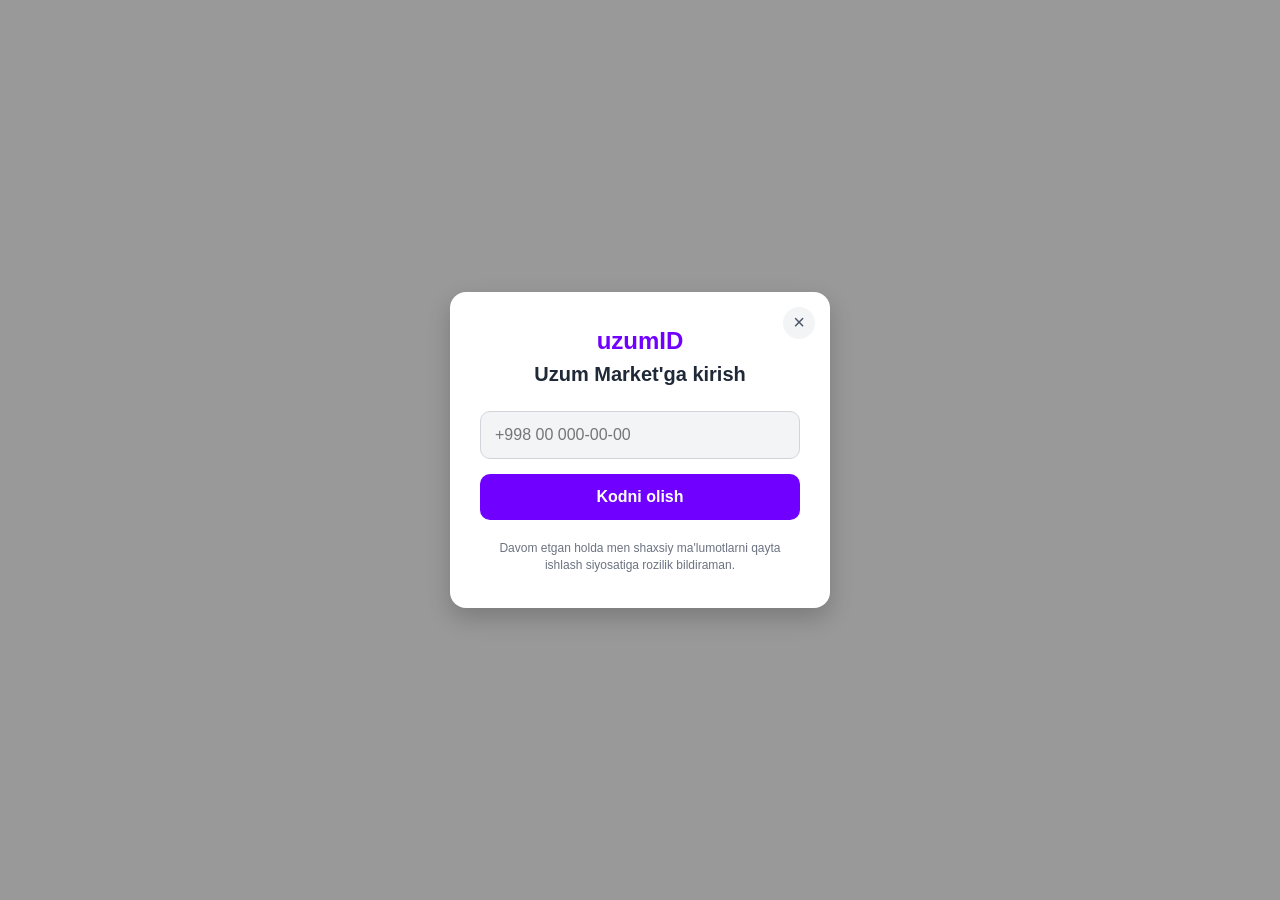
<file: sign.html>
<!DOCTYPE html>
<html lang="uz">
<head>
    <meta charset="UTF-8">
    <meta name="viewport" content="width=device-width, initial-scale=1.0">
    <title>Uzum Market'ga kirish</title>
    <link rel="stylesheet" href="style.css">
</head>
<body class="login-page">

    <div class="modal-card">
     
        <a href="index.html" class="close-btn">&times;</a>
        
        <h2 class="modal-title"><span>uzum</span>ID</h2>
        <h3>Uzum Market'ga kirish</h3>
        
        <input type="text" class="phone-input" placeholder="+998 00 000-00-00">
        <button class="code-btn">Kodni olish</button>

        <p class="modal-footer">
            Davom etgan holda men shaxsiy ma'lumotlarni qayta ishlash siyosatiga rozilik bildiraman.
        </p>
    </div>

</body>
</html>
</file>
<file: style.css>
* {
    margin: 0;
    padding: 0;
    box-sizing: border-box;
}

body {
    background-color: rgb(237, 228, 228);
    font-family: sans-serif;
}

/* --- HEADER VA NAVIGATSIYA --- */

.chiziq {
    padding: 12px 40px;
    background-color: #ffffff;
    box-shadow: 0 2px 8px rgba(0, 0, 0, 0.05);
}

.nav-container {
    display: flex;
    align-items: center;
    justify-content: space-between;
    gap: 20px;
    width: 100%;
}

.logo-link {
    text-decoration: none;
    display: flex;
    align-items: center;
    gap: 12px;
    cursor: pointer;
}

.logo img {
    width: 50px;
    height: 50px;
    border-radius: 50%;
    background-color: #ccff00;
    border: none;
    padding: 5px;
    object-fit: contain;
    box-shadow: 0px 6px 10px rgba(0, 0, 0, 0.2);
}

.uzum {
    color: #6c2bd9;
    font-size: 20px;
    font-weight: bold;
    line-height: 1.1;
    white-space: nowrap;
}

/* --- KATALOG (DETAILS / SUMMARY) --- */

.catalog-wrapper {
    position: relative;
    display: inline-block;
}

.catalog-wrapper summary::-webkit-details-marker {
    display: none;
}

.catalog-wrapper summary {
    list-style: none;
    cursor: pointer;
}

.katalog-btn {
    background-color: #7000ff;
    color: white;
    border: none;
    border-radius: 10px;
    padding: 12px 20px;
    font-size: 16px;
    font-weight: 600;
    display: flex;
    align-items: center;
    gap: 8px;
    white-space: nowrap;
    text-decoration: none;
}

.cat-icon {
    width: 20px;
    height: 20px;
    object-fit: contain;
}

/* --- VERTIKAL MENYU --- */

.catalog-menu {
    position: absolute;
    top: 55px;
    left: 0;
    width: 260px;
    background-color: #ffffff;
    border-radius: 12px;
    box-shadow: 0 10px 25px rgba(0, 0, 0, 0.15);
    padding: 10px 0;
    z-index: 1000;
}

.main-categories {
    list-style: none;
    margin: 0;
    padding: 0;
}

.main-categories li a {
    display: block;
    padding: 12px 20px;
    color: #212121;
    text-decoration: none;
    font-size: 15px;
    font-weight: 500;
    transition: background-color 0.2s, color 0.2s;
}

.main-categories li a:hover {
    background-color: #f3e8ff;
    color: #7000ff;
}



.search-box {
    flex-grow: 1;
    max-width: 550px;
}

#search {
    width: 100%;
    padding: 12px 20px;
    font-size: 16px;
    border: none;
    background-color: #edeff2;
    border-radius: 10px;
    outline: none;
    color: black;
}



.nav-icons {
    display: flex;
    align-items: center;
    gap: 10px;
}

.icon-item {
    display: flex;
    align-items: center;
    gap: 6px;
    padding: 8px 12px;
    border-radius: 8px;
    font-size: 14px;
    font-weight: 500;
    color: #212121;
    cursor: pointer;
    white-space: nowrap;
    text-decoration: none;
    transition: background-color 0.2s;
}

.icon-item img {
    width: 20px;
    height: 20px;
    object-fit: contain;
}

.icon-item:hover {
    background-color: #e2e8f0;
}



.maishiy-content {
    max-width: 1200px;
    margin: 30px auto;
    padding: 0 40px;
}

.maishiy-content h2 {
    font-size: 24px;
    margin-bottom: 20px;
    color: #1f2937;
}

.horizontal-grid-5 {
    display: grid;
    grid-template-columns: repeat(5, 1fr);
    gap: 15px;
}

.sub-card {
    background-color: #ffffff;
    border: 1px solid #e5e7eb;
    border-radius: 12px;
    padding: 25px 15px;
    text-align: center;
    text-decoration: none;
    color: #212121;
    font-size: 16px;
    font-weight: 500;
    box-shadow: 0 2px 5px rgba(0,0,0,0.05);
    transition: 0.2s;
}

.sub-card:hover {
    background-color: #f3e8ff;
    color: #7000ff;
    border-color: #7000ff;
    transform: translateY(-2px);
}



.login-page {
    min-height: 100vh;
    display: flex;
    justify-content: center;
    align-items: center;
    background-color: rgba(0, 0, 0, 0.4);
}

.modal-card {
    background-color: #ffffff;
    padding: 35px 30px;
    border-radius: 16px;
    width: 100%;
    max-width: 380px;
    text-align: center;
    position: relative;
    box-shadow: 0 10px 25px rgba(0, 0, 0, 0.2);
}

.close-btn {
    position: absolute;
    top: 15px;
    right: 15px;
    background: #f3f4f6;
    border: none;
    font-size: 20px;
    width: 32px;
    height: 32px;
    border-radius: 50%;
    cursor: pointer;
    color: #4a5568;
    text-decoration: none;
    display: flex;
    align-items: center;
    justify-content: center;
}

.modal-title {
    font-size: 24px;
    color: #7000ff;
    margin-bottom: 8px;
    font-weight: bold;
}

.modal-card h3 {
    font-size: 20px;
    margin-bottom: 25px;
    color: #1f2937;
}

.phone-input {
    width: 100%;
    padding: 14px;
    font-size: 16px;
    border: 1px solid #d1d5db;
    border-radius: 10px;
    background-color: #f3f4f6;
    margin-bottom: 15px;
    outline: none;
}

.code-btn {
    width: 100%;
    padding: 14px;
    background-color: #7000ff;
    color: white;
    border: none;
    border-radius: 10px;
    font-size: 16px;
    font-weight: 600;
    cursor: pointer;
    margin-bottom: 20px;
}

.modal-footer {
    font-size: 12px;
    color: #6b7280;
    line-height: 1.4;
}

.product-grid-5 {
    display: grid;
    grid-template-columns: repeat(5, 1fr);
    gap: 15px;
    max-width: 1300px;
    margin: 0 auto;
}


.product-card {
    background-color: #ffffff;
    border-radius: 12px;
    overflow: hidden;
    box-shadow: 0 2px 8px rgba(0,0,0,0.06);
    display: flex;
    flex-direction: column;
    justify-content: space-between;
    transition: 0.2s;
}

.product-card:hover {
    box-shadow: 0 5px 15px rgba(0,0,0,0.12);
    transform: translateY(-3px);
}

.product-img-box {
    width: 100%;
    height: 180px;
    background-color: #f3f4f6;
    display: flex;
    align-items: center;
    justify-content: center;
}

.product-img-box img {
    width: 100%;
    height: 100%;
    object-fit: cover;
}

.product-info {
    padding: 12px;
    display: flex;
    flex-direction: column;
    gap: 8px;
}

.current-price {
    font-size: 16px;
    font-weight: bold;
    color: #1f2937;
}

.product-title {
    font-size: 13px;
    color: #4b5563;
    line-height: 1.3;
    height: 34px;
    overflow: hidden;
}


.buy-btn {
    background-color: #7000ff;
    color: white;
    border: none;
    border-radius: 8px;
    padding: 10px;
    font-size: 14px;
    font-weight: 600;
    cursor: pointer;
    transition: background-color 0.2s;
    width: 100%;
}

.buy-btn:hover {
    background-color: #5800cc;
}

/* MAHSULOTLAR KONTEYNERI (Bir chiziqda, pastga tushmaydi va kattaroq) */
.product-horizontal-container {
    display: flex !important;
    flex-direction: row !important;
    flex-wrap: nowrap !important; /* Kartochkalarni mutlaqo pastga tushirmaydi */
    justify-content: space-between !important;
    gap: 15px !important;
    width: 100% !important;
    max-width: 1400px !important; /* Ekran bo'ylab kattaroq yoyilishi uchun */
    margin: 0 auto !important;
    padding: 10px 0 20px 0;
}

/* KARTOCHKALAR (Kattalashtirilgan va bir chiziqda sig'adigan) */
.product-card {
    flex: 1 1 0px !important; /* Ekran kengligiga qarab 5 tasini teng va katta qilib taqsimlaydi */
    min-width: 220px !important;
    background-color: #ffffff;
    border-radius: 16px;
    padding: 12px;
    box-shadow: 0 4px 12px rgba(0, 0, 0, 0.08);
    display: flex;
    flex-direction: column;
    justify-content: space-between;
    transition: transform 0.2s, box-shadow 0.2s;
}

.product-card:hover {
    transform: translateY(-4px);
    box-shadow: 0 8px 20px rgba(0, 0, 0, 0.12);
}

/* RASM QISMI (Kattaroq balandlikda) */
.product-img-box {
    position: relative;
    width: 100%;
    height: 220px !important; /* Rasmlar kattalashtirildi */
    background-color: #f3f4f6;
    border-radius: 12px;
    overflow: hidden;
    display: flex;
    align-items: center;
    justify-content: center;
}

.product-img-box img {
    width: 100%;
    height: 100%;
    object-fit: cover;
}

/* SARALANGANLAR YURAKCHASI */
.wishlist-btn {
    position: absolute;
    top: 10px;
    right: 10px;
    background: rgba(255, 255, 255, 0.85);
    border: none;
    border-radius: 50%;
    width: 34px;
    height: 34px;
    font-size: 18px;
    cursor: pointer;
    display: flex;
    align-items: center;
    justify-content: center;
    color: #4b5563;
    transition: 0.2s;
    z-index: 2;
}

.wishlist-btn:hover {
    background: #ffffff;
    color: #ef4444;
}

/* MATN SHRIFTLARI VA YORLIQLAR */
.current-price {
    font-size: 17px !important;
    font-weight: bold;
    color: #1f2937;
}

.old-price {
    font-size: 13px !important;
    color: #9ca3af;
    text-decoration: line-through;
}

.installment-badge {
    display: inline-block;
    background-color: #fffd00;
    color: #1f2937;
    font-size: 11px;
    font-weight: 600;
    padding: 3px 6px;
    border-radius: 6px;
    width: fit-content;
    margin: 4px 0;
}

.product-title {
    font-size: 13px !important;
    color: #374151;
    line-height: 1.3;
    height: 34px;
    overflow: hidden;
    margin-bottom: 6px;
}

.rating-box {
    display: flex;
    align-items: center;
    gap: 4px;
    font-size: 12px;
    margin-bottom: 10px;
}

.star {
    color: #fbbf24;
}

.rating-num {
    font-weight: bold;
    color: #1f2937;
}

.reviews {
    color: #9ca3af;
}

/* TUGMA */
.buy-btn {
    background-color: #7000ff;
    color: white;
    border: none;
    border-radius: 10px;
    padding: 12px;
    font-size: 14px;
    font-weight: 600;
    cursor: pointer;
    transition: background-color 0.2s;
    width: 100%;
}

.buy-btn:hover {
    background-color: #5800cc;
}
</file>
